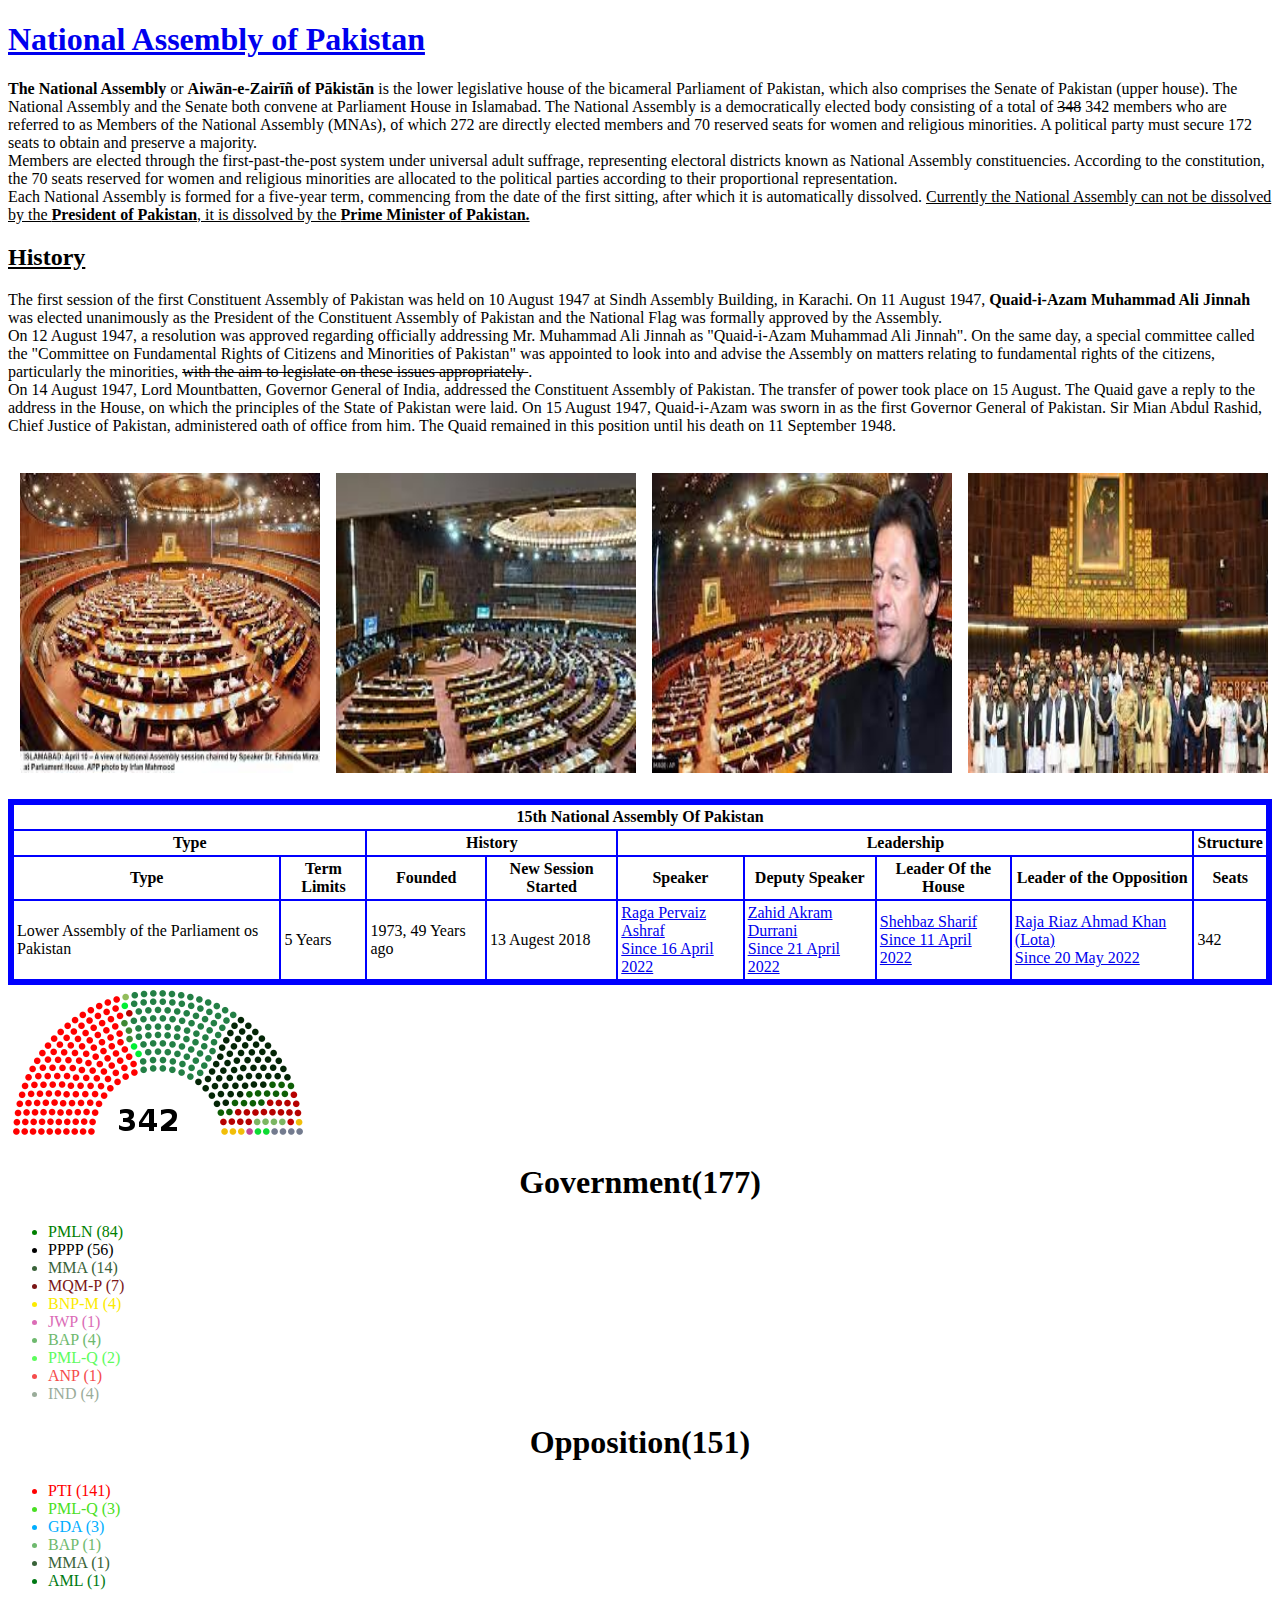
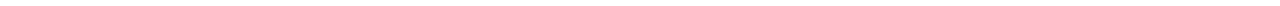
<file: Lab#01/index.html>
<!DOCTYPE html>
<html>
<head>
	<style>
		.assembly
		{
			box-sizing: border-box;
            float: left;
            padding: 12px;
            margin-top: 10px;
			margin-bottom: 10px;
		}
		.one
		{
			width: 25%;
		}
		.two
		{
			width: 25%;
		}
		.three
		{
			width: 25%;
		}
		.four
		{
			width: 25%;
		}
	</style>
	
	<title>National Assembly</title>
	
</head>
<body>
<h1> <a href="https://en.wikipedia.org/wiki/National_Assembly_of_Pakistan" target="_blank" >National Assembly of Pakistan</a></h1>
<p><b>The National Assembly </b>or <b>Aiwān-e-Zairīñ of Pākistān </b> is the lower legislative house of the bicameral Parliament of Pakistan, which also comprises the Senate of Pakistan (upper house). The National Assembly and the Senate both convene at Parliament House in Islamabad. The National Assembly is a democratically elected body consisting of a total of <strike>348</strike> 342 members who are referred to as Members of the National Assembly (MNAs), of which 272 are directly elected members and 70 reserved seats for women and religious minorities. A political party must secure 172 seats to obtain and preserve a majority.<br/>
Members are elected through the first-past-the-post system under universal adult suffrage, representing electoral districts known as National Assembly constituencies. According to the constitution, the 70 seats reserved for women and religious minorities are allocated to the political parties according to their proportional representation.<br/>
Each National Assembly is formed for a five-year term, commencing from the date of the first sitting, after which it is automatically dissolved. <u>Currently the National Assembly can not be dissolved by the <b>President of Pakistan</b>, it is dissolved by the <b>Prime Minister of Pakistan.</b></u></p>
<h2><u>History</u></h2>
<p>The first session of the first Constituent Assembly of Pakistan was held on 10 August 1947 at Sindh Assembly Building, in Karachi. On 11 August 1947, <b>Quaid-i-Azam Muhammad Ali Jinnah</b> was elected unanimously as the President of the Constituent Assembly of Pakistan and the National Flag was formally approved by the Assembly.<br>
On 12 August 1947, a resolution was approved regarding officially addressing Mr. Muhammad Ali Jinnah as "Quaid-i-Azam Muhammad Ali Jinnah". On the same day, a special committee called the "Committee on Fundamental Rights of Citizens and Minorities of Pakistan" was appointed to look into and advise the Assembly on matters relating to fundamental rights of the citizens, particularly the minorities, <strike>with the aim to legislate on these issues appropriately
</strike>.<br>
On 14 August 1947, Lord Mountbatten, Governor General of India, addressed the Constituent Assembly of Pakistan. The transfer of power took place on 15 August. The Quaid gave a reply to the address in the House, on which the principles of the State of Pakistan were laid.
On 15 August 1947, Quaid-i-Azam was sworn in as the first Governor General of Pakistan. Sir Mian Abdul Rashid, Chief Justice of Pakistan, administered oath of office from him. The Quaid remained in this position until his death on 11 September 1948.</p>
<div class="NA">
	<div class="assembly one">
		<img src="na1.jpg" height="300px" width="300px" >
	</div>
	<div class="assembly two">
		<img src="na2.jpg" height="300px" width="300px">
	</div>
	<div class="assembly three">
		<img src="na4.jpg" height="300px" width="300px" >
	</div>
	<div class="assembly four">
		<img src="na5.jpg" height="300px" width="300px">
	</div>
</div>
<table  border="5" bordercolor="blue"  cellspacing="0"cellpadding="3" width="100%">
	<colgroup>
		<col span="4" >
	</colgroup>
	<tr>
		<th colspan="9">15th National Assembly Of Pakistan</th>
	</tr>
	<tr>
		<th colspan="2">Type</th>
		<th colspan="2">History</th>
		<th colspan="4">Leadership</th>
		<th >Structure</th>
	</tr>
	<tr>
		<th>Type</th>
		<th>Term Limits</th>
		<th>Founded</th>
		<th>New Session Started</th>
		<th >Speaker</th>
		<th>Deputy Speaker</th>
		<th>Leader Of the House</th>
		<th>Leader of the Opposition</th>
		<th>Seats</th>
	</tr>
	<tr>
		<td>Lower Assembly of the Parliament os Pakistan</td>
		<td>5 Years</td>
		<td>1973, 49 Years ago</td>
		<td>13 Augest 2018</td>
		<td><a href="https://en.wikipedia.org/wiki/Raja_Pervaiz_Ashraf" target="_blank">Raga Pervaiz Ashraf<br>Since 16 April 2022</a></td>
		<td><a href="https://en.wikipedia.org/wiki/Zahid_Akram_Durrani" target="_blank">Zahid Akram Durrani<br>Since 21 April 2022</a></td>
		<td><a href="https://en.wikipedia.org/wiki/Shehbaz_Sharif" target="_blank">Shehbaz Sharif<br>Since 11 April 2022</a></td>
		<td><a href="https://en.wikipedia.org/wiki/Raja_Riaz_Ahmad_Khan" target="_blank">Raja Riaz Ahmad Khan (Lota)<br>Since 20 May 2022</a></td>
        <td>342</td>
	</tr>
</table>
<img src="na3.png" alt="" >
<h1 style="text-align: center;">Government(177)</h1>
<ul>
	<li style="color: green;">PMLN (84)</h1></li>
	<li style="color: rgb(0, 0, 0);">PPPP (56)</h1></li>
	<li style="color: rgb(57, 99, 57);">MMA (14)</h1></li>
	<li style="color: rgb(122, 21, 21);">MQM-P (7)</h1></li>
	<li style="color: rgb(252, 235, 0);">BNP-M (4)</h1></li>
	<li style="color: rgb(219, 108, 182);">JWP (1)</h1></li>
	<li style="color: rgb(110, 185, 110);">BAP (4)</h1></li>
	<li style="color: rgb(93, 252, 93);">PML-Q (2)</h1></li>
	<li style="color: rgb(245, 76, 76);">ANP (1)</h1></li>
	<li style="color: rgb(154, 172, 154);">IND (4)</h1></li>
</ul>
<h1 style="text-align: center;">Opposition(151)</h1>
<ul>
	<li style="color: rgb(255, 0, 0);">PTI (141)</li>
	<li style="color: rgb(73, 223, 35);">PML-Q (3)</li>
	<li style="color: rgb(0, 174, 255);">GDA (3)</li>
	<li style="color: rgb(110, 185, 110)">BAP (1)</li>
	<li style="color: rgb(57, 99, 57);">MMA (1)</li>
	<li style="color: rgb(0, 121, 20);">AML (1)</li>

</ul>


</body>
</html>
</file>
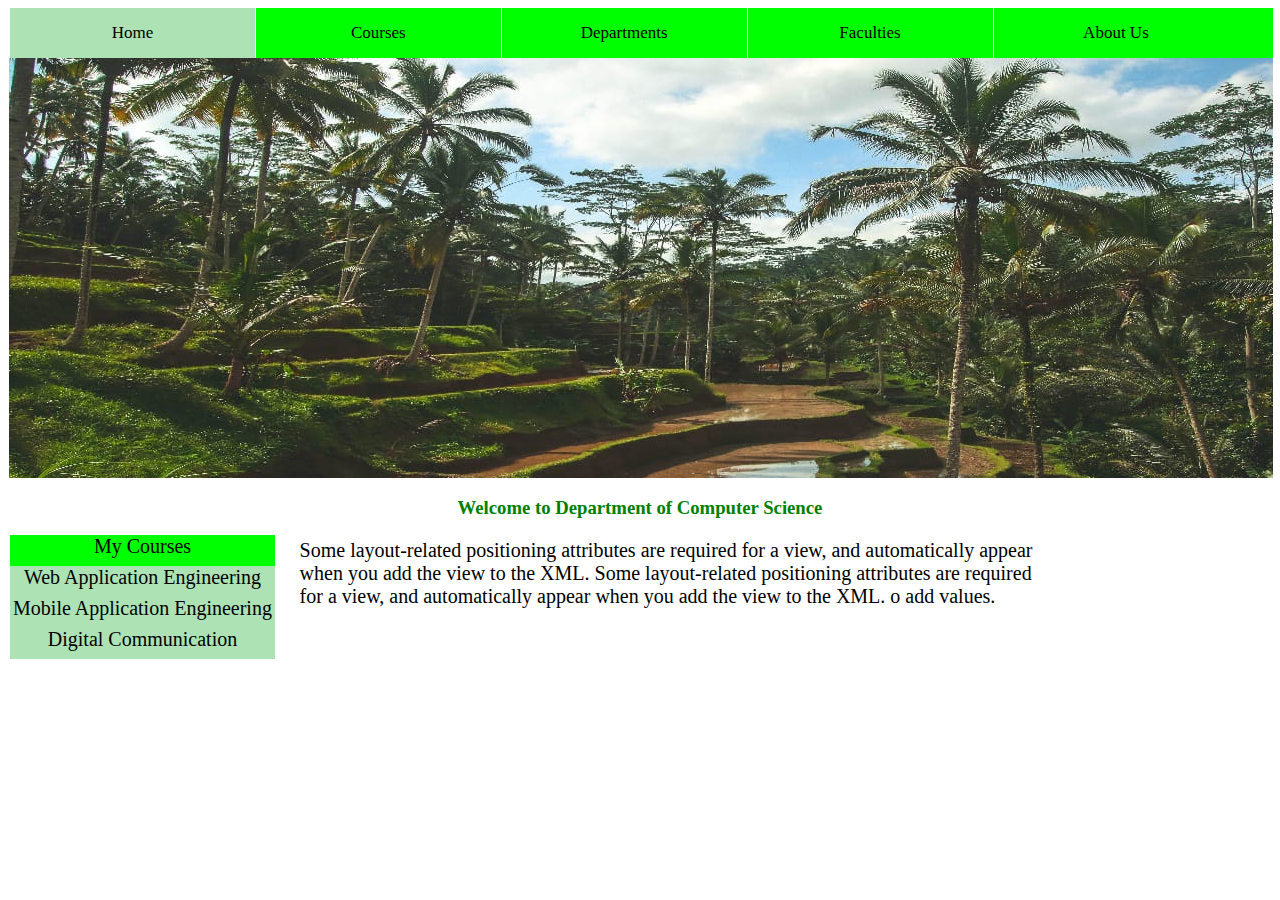
<file: Lab#02/index.html>
<html>
    <head>
        <link rel="stylesheet" href="style.css">
        <title>Web Practice</title>
    </head>
    <body>
    
        <div class="navbar">
            <a  href="#Home" class="active">Home</a>
            <a href="#Courses">Courses</a>
            <a href="#Departments">Departments</a>
            <a href="#Faculties">Faculties</a>
            <a href="#About Us">About Us</a>
            <div class="image">
            <img src="image123.jpeg" alt="Forest Image"  >
        </div>
        </div>
        
        <h3>Welcome to Department of Computer Science</h3>
        <div class="horizental">
            <div class="column left-side" >
                <ul>
                    <li class="active1">My Courses</li>
                    <li>Web Application Engineering</li>
                    <li>Mobile Application Engineering</li>
                    <li>Digital Communication</li>
                </ul>
            </div>
            <div class="column right-side">
                <p>Some layout-related positioning attributes are required for a view, and automatically appear when you add the view to the XML. Some layout-related positioning attributes are required for a view, and automatically appear when you add the view to the XML. o add values.</p>
            </div>
        </div>
      
    </body>
</html>
</file>
<file: Lab#02/style.css>
.navbar {
  width: 100%;
  background-color: #00FF00;
  overflow: hidden;
  margin: 0px 9.8px 0px 1px; 

}

.navbar a {
  float: left;
  padding: 15px;
  color: white;
  text-decoration: none;
  font-size: 17px;
  width: 17%; 
  text-align: center;

  color: black;
  border-left: 1px solid white;
}


.navbar a:hover {
  background-color: #ADE3B4 ;
}


  .navbar a.active {
  background-color: #ADE3B4;
}
.image
{
  margin-top: 0px;
  height: 470px;
  width: 1330px;
}
h3{
  text-align: center;
  color: green;
}
li
{
 list-style-type: none;
 font-size: 20px;
 
 background-color: #ADE3B4 ;
 border-color: #ffffff;
 padding-bottom: 8px;
 width: 265px;
}
.horizental li:hover
{
  background-color: #00FF00;
}
.horizental li.active1
{
  background-color:  #00FF00;
}
.column
{
  float: left;
  padding: 12px;
  margin-top: -30px;
}
.left-side
{
  width: 40%;
  margin-left: -50px;
  text-align: center;
  border-bottom: 1px white;

}
.right-side
{
  width: 60%;
  margin-left: -200px;
  font-size: 20px;
  margin-bottom: -20px;

}
</file>
